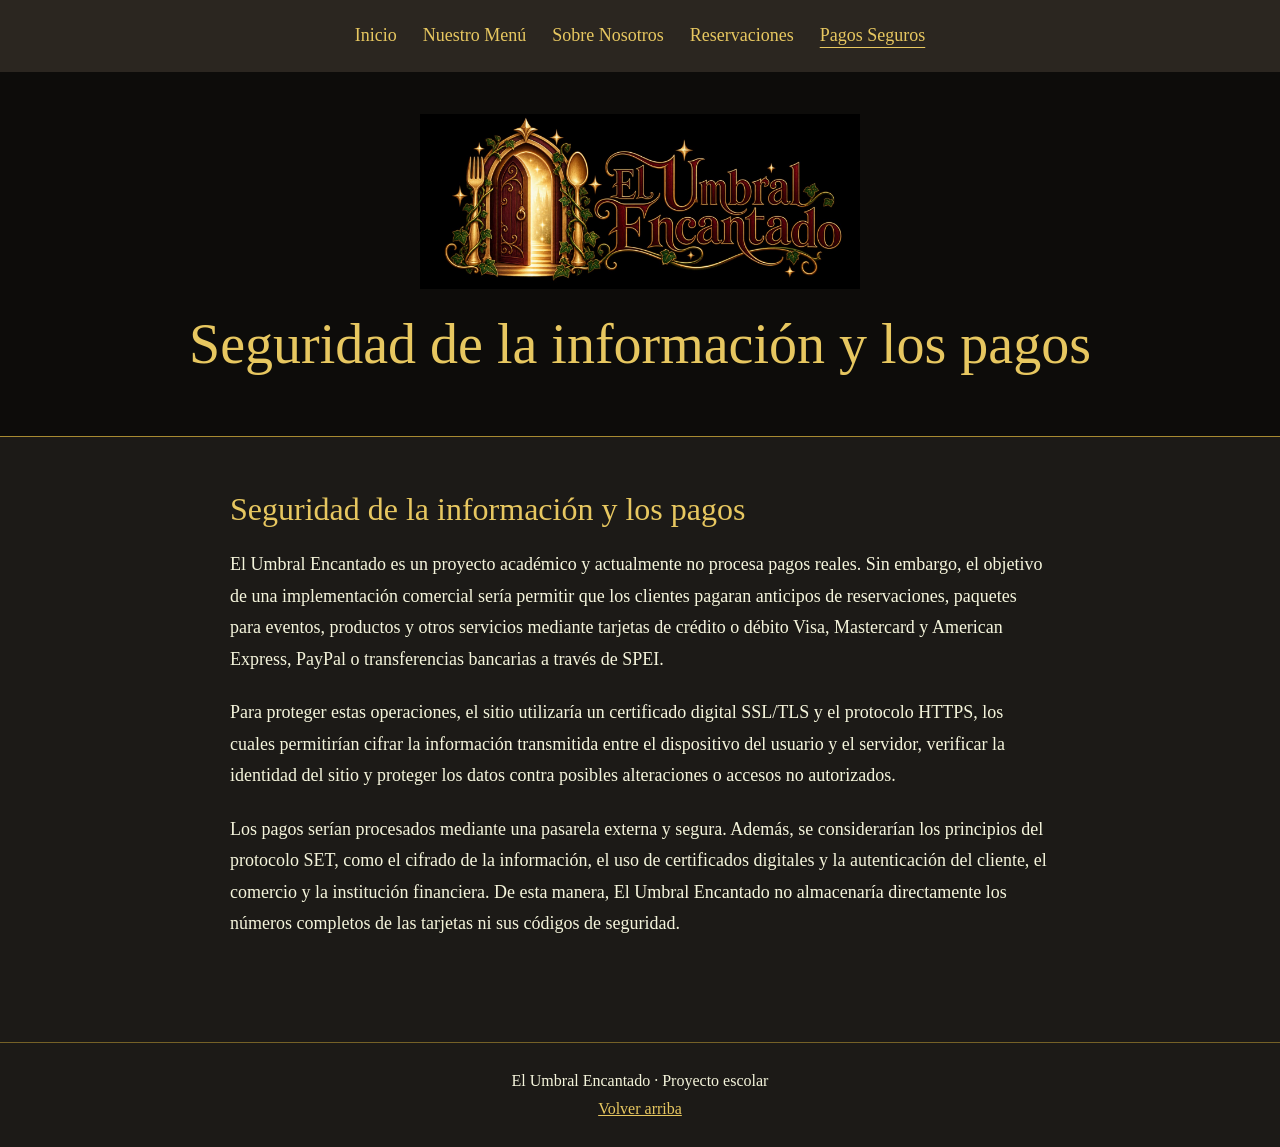
<file: seguridad_de_pagos.html>
<!DOCTYPE html>
<html lang="es"><head><meta charset="UTF-8"><meta name="viewport" content="width=device-width,initial-scale=1"><title>Seguridad de la información y los pagos - El Umbral Encantado</title><style>
    *{box-sizing:border-box}body{margin:0;background:#1c1a17;color:#f5f5dc;font:18px/1.75 Georgia,serif}a{color:#e7c760}a:focus-visible{outline:3px solid #fff;outline-offset:5px}nav{display:flex;flex-wrap:wrap;justify-content:center;gap:12px 26px;background:#2b2620;padding:20px}nav a{text-decoration:none}nav a:hover,nav a[aria-current]{text-decoration:underline;text-underline-offset:6px}.cabecera{text-align:center;background:#0d0c0a;border-bottom:1px solid #a78a32;padding:42px 20px}.logo{display:block;width:min(440px,90%);height:auto;margin:0 auto 20px}h1,h2,h3{color:#e7c760;font-weight:normal;line-height:1.25}h1{font-size:clamp(2.2rem,5vw,3.5rem);margin:15px 0}h2{font-size:2rem;margin:0 0 20px}h3{font-size:1.3rem;margin:0 0 12px}.cabecera p{max-width:630px;margin:15px auto}main{max-width:1120px;margin:auto;padding:52px 24px}.historia{max-width:820px;margin:0 auto 50px}.historia p{margin:0 0 22px}.rejilla{display:grid;grid-template-columns:repeat(3,1fr);gap:24px;margin:28px 0 48px}.zona{border-top:2px solid #a78a32;padding:22px 0}.zona p{margin:0}.mapa{width:100%;height:clamp(280px,60vw,720px);border:1px solid #a78a32;background:#15120d;border-radius:6px}.acciones{display:flex;justify-content:center;gap:20px;flex-wrap:wrap;margin-top:32px}.boton{display:inline-block;background:#d4af37;color:#17130d;padding:12px 23px;text-decoration:none;border-radius:4px}.secundario{background:transparent;border:1px solid #d4af37;color:#e7c760}footer{text-align:center;border-top:1px solid #756127;padding:24px;font-size:1rem}.nota{font-size:1rem;color:#d1c7ad}@media(max-width:800px){.rejilla{grid-template-columns:repeat(2,1fr)}}@media(max-width:520px){.rejilla{grid-template-columns:1fr;gap:10px}main{padding:32px 20px}nav{gap:10px 18px;font-size:1rem}}
  
main{max-width:960px}section{margin-bottom:44px}li{margin:10px 0}.estado{border-left:3px solid #d4af37;padding-left:22px}.fuentes{font-size:1rem;overflow-wrap:anywhere}details{border-top:1px solid #756127;padding:18px 0}summary{cursor:pointer;color:#e7c760}code{overflow-wrap:anywhere}
</style></head><body id="arriba"><nav aria-label="Navegación principal">
    <a href="portada.html">Inicio</a>
    <a href="carta.php">Nuestro Menú</a>
    <a href="historia.html">Sobre Nosotros</a>
    <a href="reservaciones.php">Reservaciones</a>
    <a href="seguridad_de_pagos.html" aria-current="page">Pagos Seguros</a>
  </nav>
<header class="cabecera"><img class="logo" src="[data-uri]" alt="El Umbral Encantado"><h1>Seguridad de la información y los pagos</h1></header>
<main>
<section class="historia" aria-labelledby="titulo-seguridad">
<h2 id="titulo-seguridad">Seguridad de la información y los pagos</h2>
<p>El Umbral Encantado es un proyecto académico y actualmente no procesa pagos reales. Sin embargo, el objetivo de una implementación comercial sería permitir que los clientes pagaran anticipos de reservaciones, paquetes para eventos, productos y otros servicios mediante tarjetas de crédito o débito Visa, Mastercard y American Express, PayPal o transferencias bancarias a través de SPEI.</p>
<p>Para proteger estas operaciones, el sitio utilizaría un certificado digital SSL/TLS y el protocolo HTTPS, los cuales permitirían cifrar la información transmitida entre el dispositivo del usuario y el servidor, verificar la identidad del sitio y proteger los datos contra posibles alteraciones o accesos no autorizados.</p>
<p>Los pagos serían procesados mediante una pasarela externa y segura. Además, se considerarían los principios del protocolo SET, como el cifrado de la información, el uso de certificados digitales y la autenticación del cliente, el comercio y la institución financiera. De esta manera, El Umbral Encantado no almacenaría directamente los números completos de las tarjetas ni sus códigos de seguridad.</p>
</section>
</main><footer>El Umbral Encantado · Proyecto escolar<br><a href="#arriba">Volver arriba</a></footer></body></html>
</file>
